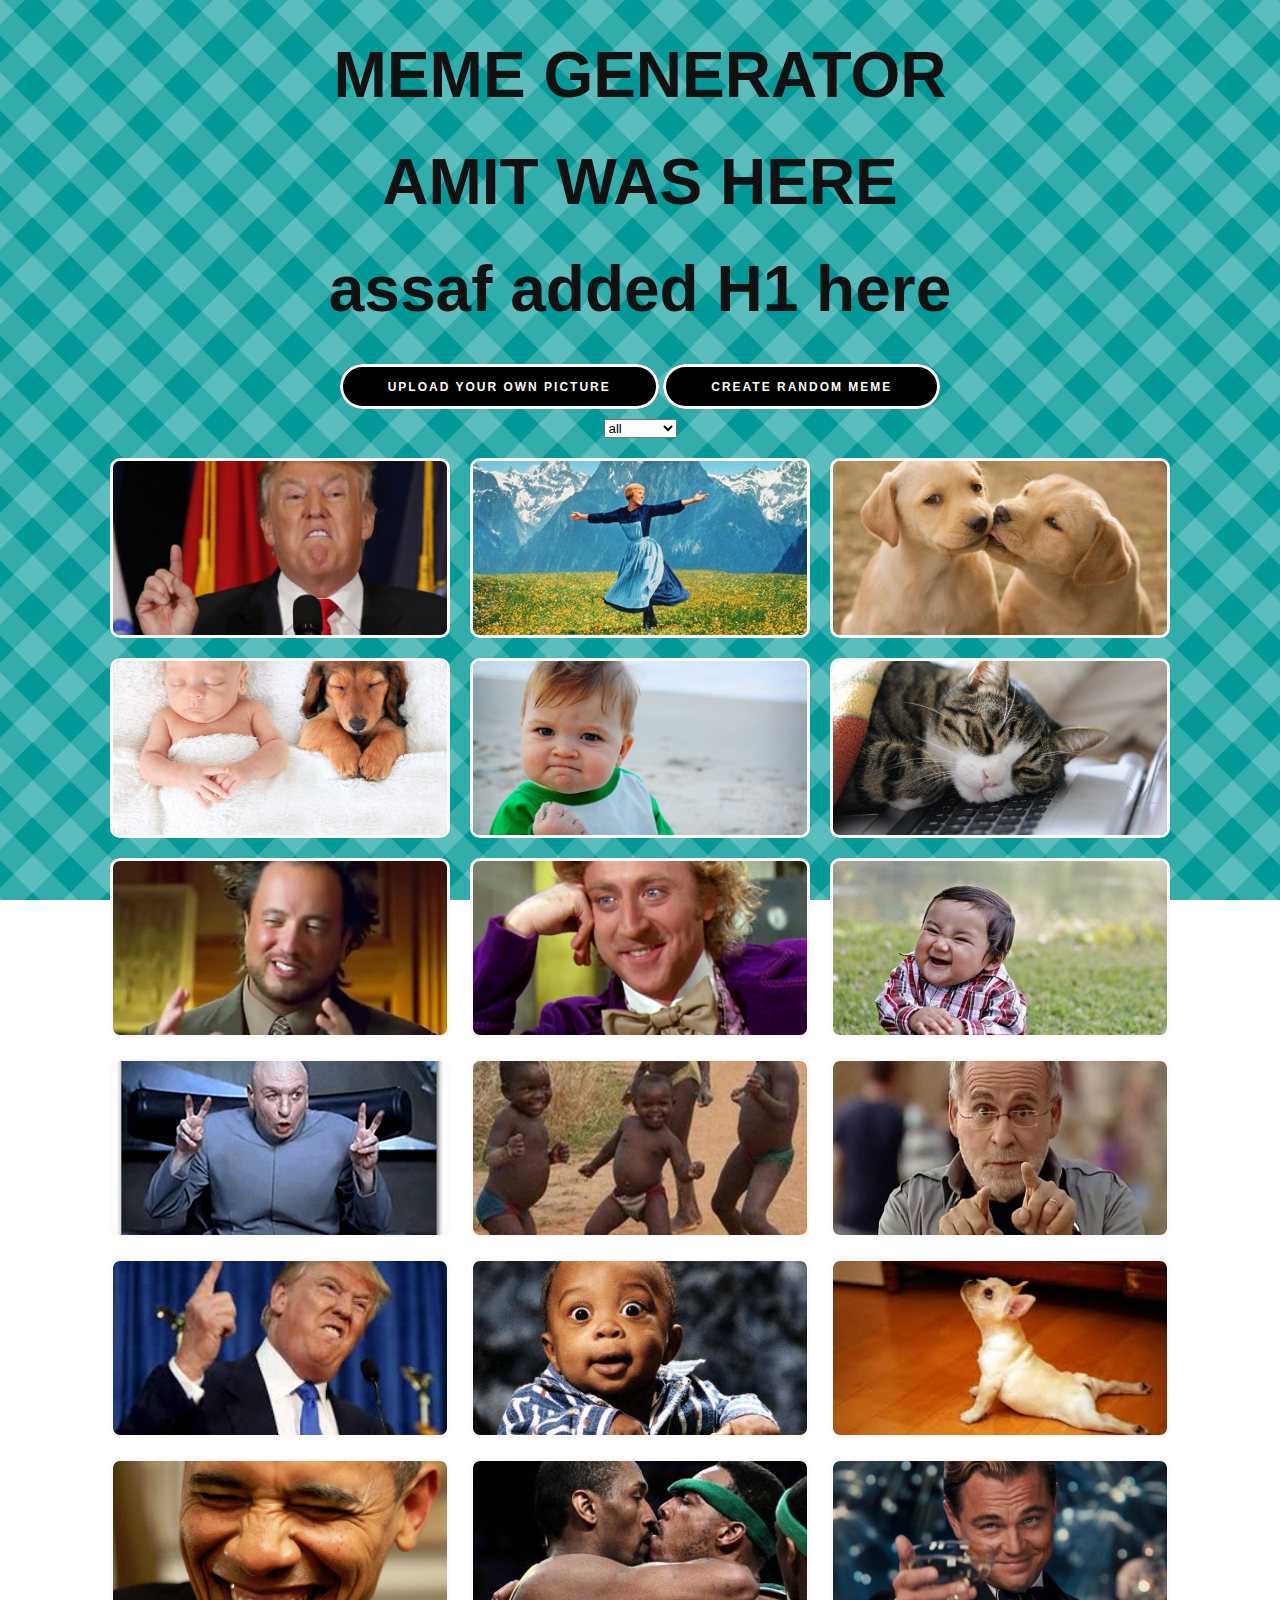
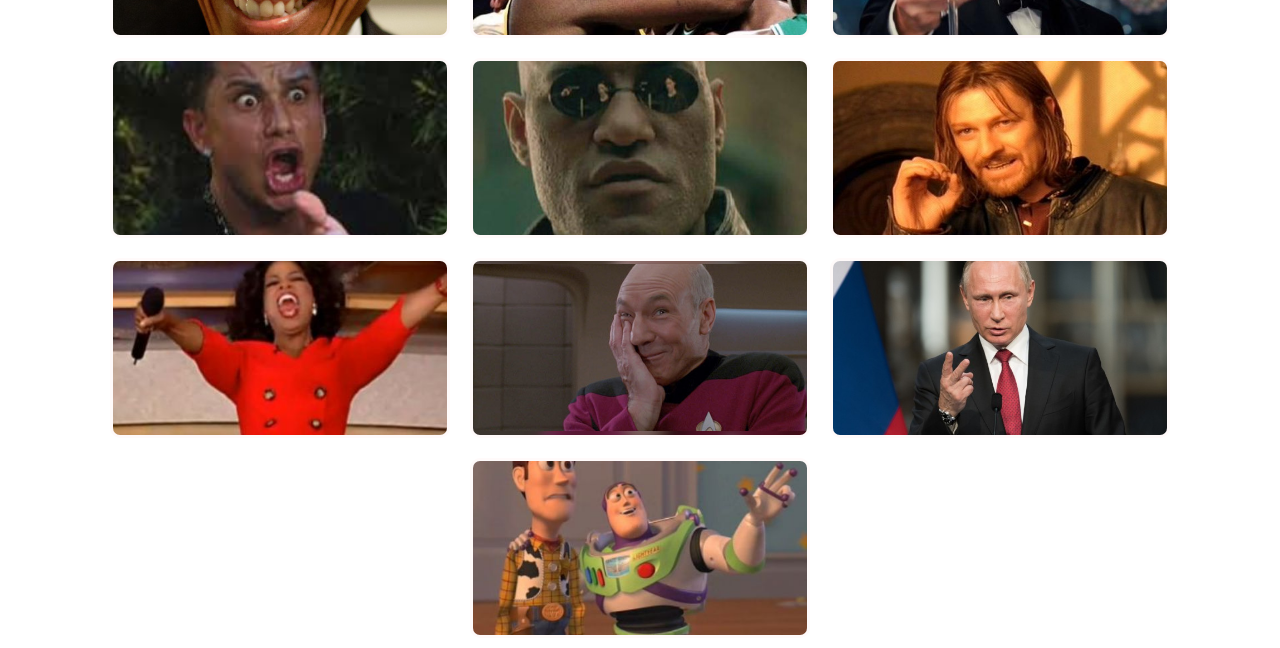
<file: index.html>
<!DOCTYPE html>
<html lang="en">

<head>
    <meta charset="UTF-8">
    <meta name="viewport" content="width=device-width, initial-scale=1.0">
    <meta http-equiv="X-UA-Compatible" content="ie=edge">
    <title>SPRINT 2 - Meme Generator</title>
    <link rel="stylesheet" href="vendor/FA/css/all.css">
    <link rel="stylesheet" href="css/main.css">
</head>

<body onload="init()" onkeyup="handleMoveText(event)">
    <header>
        <h1>MEME GENERATOR</h1>
        <h1>AMIT WAS HERE</h1>
        <button class="restart-btn" onclick="onRestartClicked()">Restart</button>
        <button class="save-meme-btn"><a onclick="onSaveMeme(this)">Save Meme</a></button>
        <h1>assaf added H1 here</h1>
    </header>

    <div class="virtual-gallery" style="display: none;"></div>
    <div class="gallery-controller">
        <div>
            <label for="file-upload" class="upload-input">Upload your own picture</label>
            <input id="file-upload" type="file" accept="image/*" onchange="onFileChoose(this)" value="mypic.jpg"></button>
            <button onclick="handleCreateRandomMeme()">Create random meme</button>
        </div>

        <div class="image-filter-div">
            <select class="img-filter" onchange="onSetKwFilter(this.value)"></select>
        </div>
    </div>
    <div class="gallery-container flex flex-wrap justify-center"></div>
    <div class="meme-canvas">
        <div class="canvas-container">
            <canvas onmousemove="dragText(event)" onmouseup="onMouseUp()" onmousedown="onCanvasClicked(event)"></canvas>
        </div>
        <footer class="flex align-center justify-center direction-col">
            <div class="txt-input">
                <input type="text" class="txt" onkeyup="onTextEdit(this.value)" placeholder="Type a new Meme">
            </div>
            <div class="btns flex align-center justify-center">
                <div class="txt-move-controller controller-div">
                    <button onclick="onMoveText('up')"><i class="fas fa-arrow-up"></i></button>
                    <button onclick="onMoveText('down')"><i class="fas fa-arrow-down"></i></button>
                    <button onclick="onMoveText('left')"><i class="fas fa-arrow-left"></i></button>
                    <button onclick="onMoveText('right')"><i class="fas fa-arrow-right"></i></button>
                </div>
                <div class="flex justify-center controller-div">
                    <div>
                        <i class="fas fa-fill-drip"></i>
                        <input type="color" class="fill-color" value="#FFFFFF" onchange="onFillColorChange(this.value)">
                    </div>
                    <div>
                        <i class="fas fa-palette"></i>
                        <input type="color" class="stroke-color" value="#000000" onchange="onStrokeColorChange(this.value)">
                    </div>
                </div>
                <div class="flex justify-center controller-div">
                    <div>
                        <i class="fas fa-font"></i>
                        <select class="txt-font" onchange="onFontChange(this.value)">
                            <option value="impact">Impact</option>
                            <option value="ariel black">Ariel Black</option>
                            <option value="comics sans ms">Comics</option>
                            <option value="ariel">Ariel</option>
                            <option value="courier">Courier</option>
                        </select>
                    </div>
                    <div>
                        <i class="fas fa-arrows-alt-v"></i>
                        <select class="txt-size" onchange="onSizeChange(this.value)">
                            <option value=50 selected>Small</option>
                            <option value=80>Medium</option>
                            <option value=110>Large</option>
                        </select>
                    </div>
                </div>
                <div class="flex justify-center controller-div">
                    <button onclick="handleAddText()"><i class="fas fa-plus"></i></button>
                    <button onclick="handleDeleteText()"><i class="fas fa-trash"></i></button>
                </div>
        </footer>
    </div>

    <script src="js/meme-service.js"></script>
    <script src="js/main.js"></script>
</body>

</html>
</file>
<file: css/main.css>
@import url('helpers.css');
@import url('img.css');
@import url('footer.css');
* {
    box-sizing: border-box;
}

html {
    width: 100%;
    height: 100%;
    margin: 0px;
}

body {
    font-family: 'Helvetica Neue', sans-serif;
    margin: 0 auto;
    background-image: url(../img/bg.png);
    background-position: bottom;
    background-attachment: fixed;
    text-align: center;
    position: relative;
    width: 100%;
}

h1 {
    color: #111;
    font-size: 4em;
    line-height: 1;
    text-align: center;
}

.meme-canvas {
    display: none;
    /* width: 100%; */
    margin: 10px auto;
}

header {
    text-align: center;
}

.gallery-controller {
    margin: 10px auto;
    text-align: center;
}

header button, .gallery-controller button, .gallery-controller .upload-input {
    background-color: black;
    box-shadow: inset 0 0 0 3px snow;
    color: snow;
    border-radius: 30px;
    border: 0;
    cursor: pointer;
    display: inline-block;
    font-size: .75em;
    font-weight: bold;
    height: 3.75em;
    line-height: 3.85em;
    letter-spacing: 2px;
    padding: 0 4em;
    text-align: center;
    text-decoration: none;
    text-transform: uppercase;
    white-space: nowrap;
}

canvas {
    /* max-width: 100%; */
    border: 3px solid snow;
    border-radius: 10px;
}

.btns input, .btns select, .btns option, .btns button {
    background-color: black;
    color: snow;
    border: 0;
    cursor: pointer;
    display: inline-block;
    font-weight: bold;
    height: 2em;
    text-transform: uppercase;
    text-align: center;
    margin: 0 2px;
}

.txt-move-controller {
    margin: 10px 0;
}

.txt-move-controller button {
    background-color: black;
    color: snow;
    border: 0;
    cursor: pointer;
    display: inline-block;
    font-weight: bold;
    height: 2em;
    text-transform: uppercase;
    text-align: center;
}

.save-meme-btn {
    display: none;
}

a {
    color: inherit;
    text-decoration: none;
}

.image-filter-div {
    margin-top: 10px;
}

.txt {
    background-color: white;
    width: 70%;
}

.txt-input {
    width: 100%;
}

.controller-div {
    margin: 0 5px;
    padding: 0 5px;
}

.controller-div div {
    padding: 0 5px;
}

@media (max-width: 750px) {
    h1 {
        color: #111;
        font-size: 2em;
        line-height: 1;
        text-align: center;
    }
    header button, .gallery-controller button {
        background-color: black;
        box-shadow: inset 0 0 0 3px snow;
        color: snow;
        border-radius: 30px;
        border: 0;
        cursor: pointer;
        display: inline-block;
        font-weight: bold;
        line-height: 2.5em;
        padding: 0 2em;
        text-align: center;
        text-decoration: none;
        text-transform: uppercase;
        white-space: nowrap;
    }
    .btns input, .btns select, .btns option, .btns button {
        background-color: black;
        color: snow;
        border: 0;
        cursor: pointer;
        display: inline-block;
        font-weight: bold;
        height: 3em;
        text-transform: uppercase;
        text-align: center;
        margin: 0 5px;
    }
    .btns button {
        background-color: black;
        color: snow;
        border: 0;
        cursor: pointer;
        display: inline-block;
        font-weight: bold;
        height: 3.5em;
        width: 3.5em;
        text-transform: uppercase;
        text-align: center;
        margin: 0 5px;
        font-size: 0.7em;
    }
    i {
        font-size: 2em;
    }
    footer {
        height: 360px;
    }
    .txt-input {
        padding: 0;
    }
    .btns {
        flex-direction: column;
        width: 100%;
    }
    .btns>div {
        width: 100%;
        margin: 10px 0;
        border-top: 2px solid black;
        padding: 10px;
    }
    .txt {
        width: 90%;
        margin: 0 auto;
    }
    span {
        display: flex;
        margin-left: 50px;
    }
    .upload-input {
        margin-bottom: 10px;
    }
}

#file-upload {
    display: none;
}
</file>
